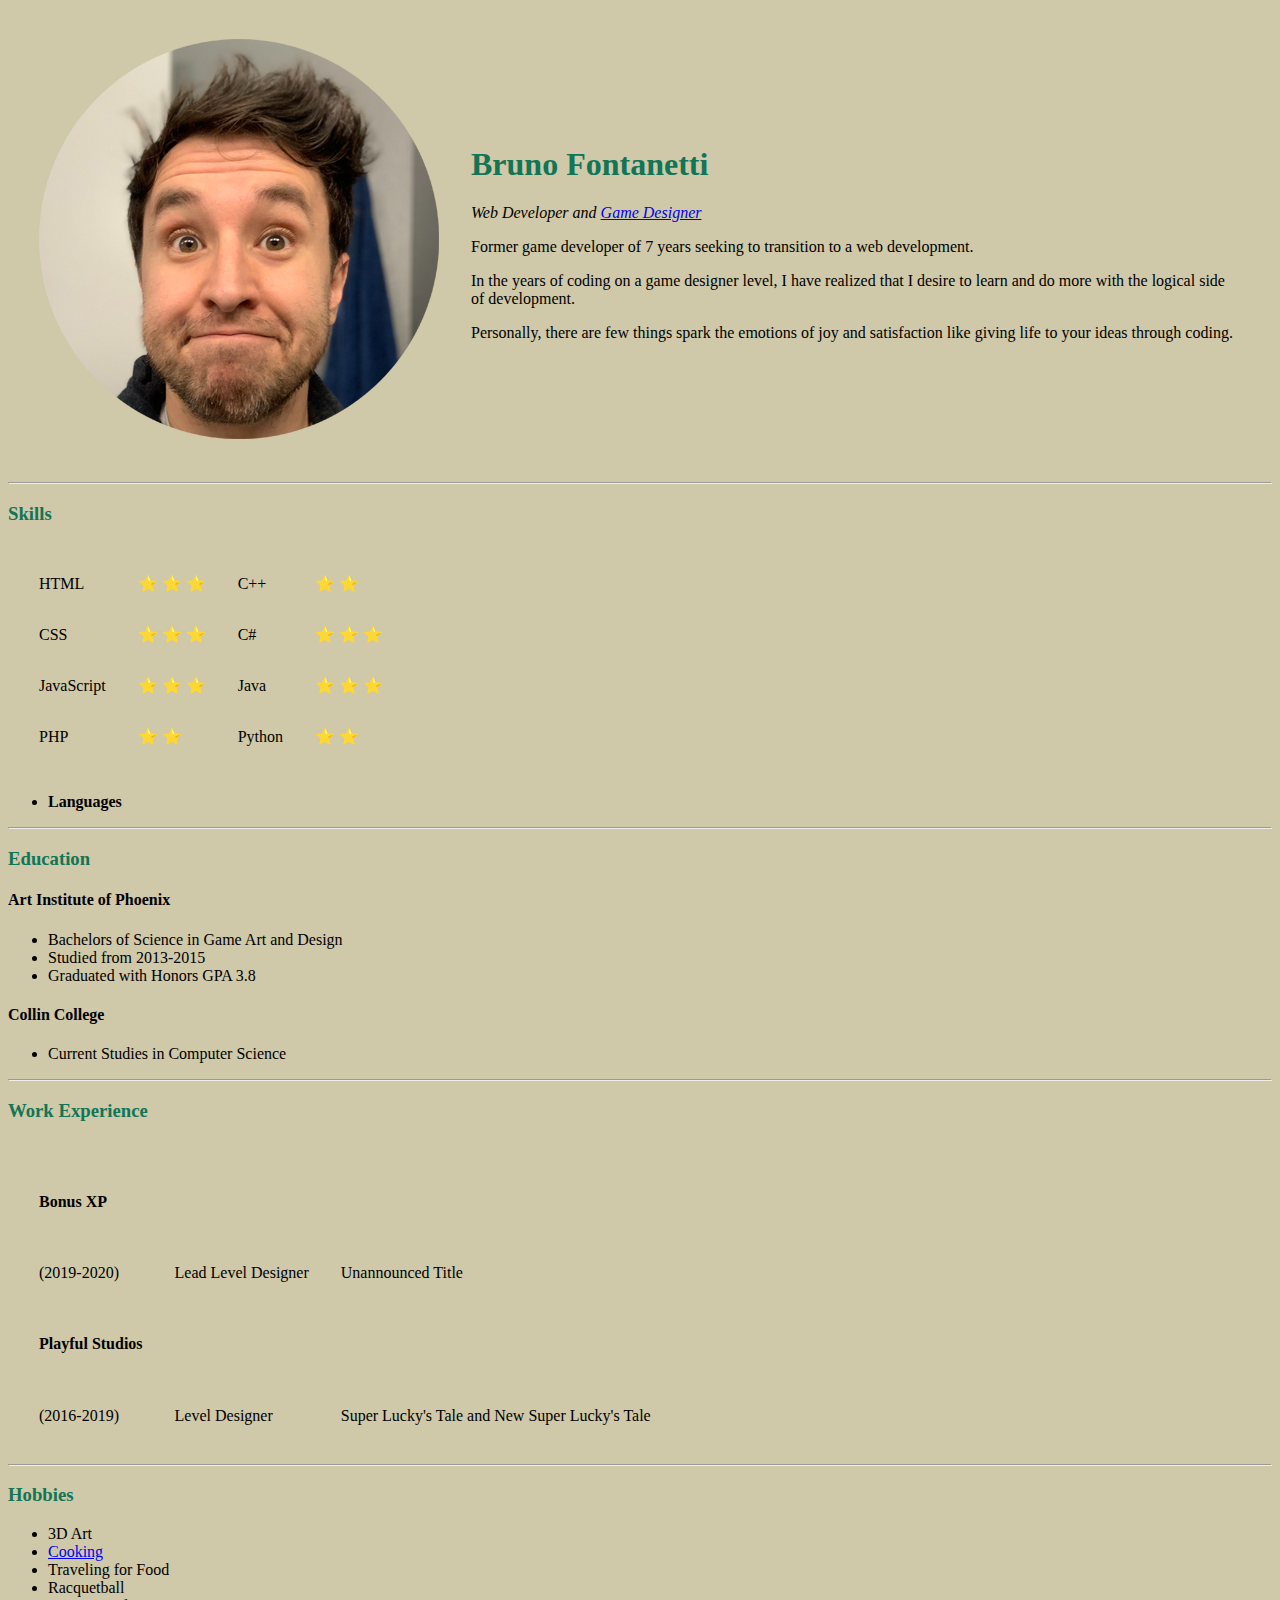
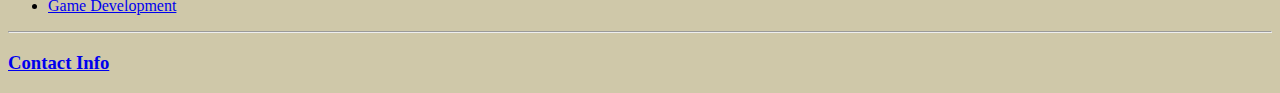
<file: index.html>
<!DOCTYPE html>
<html lang="en" dir="ltr">

  <head>
    <meta charset="utf-8">
    <title>SitoDeBruno</title>
    <link rel="stylesheet" href="css/personal.css">
  </head>

  <body style = background-color: coral>
    <table>
      <tr>
        <td>
          <img src="img/Me2.png" alt="Bruno Fontanetti Picture" sizes="(min-width: 50px) 50px">
        </td>
        <td>
          <h1>Bruno Fontanetti</h1>
          <p><em>Web Developer and <a href="https://dehiofont.wixsite.com/fornodobruno">Game Designer</a></em></p>
          <p>Former game developer of 7 years seeking to transition to a web development.
          <p>In the years of coding on a game designer level, I have realized that I desire to learn and do more with the logical side of development.</p>
          <p>Personally, there are few things spark the emotions of joy and satisfaction like giving life to your ideas through coding.</p>
        </td>
      </tr>
    </table>
    <hr>
    <h3>Skills</h3>
    <table>
      <tr>
        <td>
          HTML
        </td>
        <td>
          &#11088; &#11088; &#11088;
        </td>
        <td>
          C++
        </td>
        <td>
          &#11088; &#11088;
        </td>
      </tr>
      <tr>
        <td>
          CSS
        </td>
        <td>
          &#11088; &#11088; &#11088;
        </td>
        <td>
          C#
        </td>
        <td>
          &#11088; &#11088; &#11088;
        </td>
      </tr>
      <tr>
        <td>
          JavaScript
        </td>
        <td>
          &#11088; &#11088; &#11088;
        </td>
        <td>
          Java
        </td>
        <td>
          &#11088; &#11088; &#11088;
        </td>
      </tr>
      <tr>
        <td>
          PHP
        </td>
        <td>
          &#11088; &#11088;
        </td>
        <td>
          Python
        </td>
        <td>
          &#11088; &#11088;
        </td>
      </tr>
    </table>
    <ul>
      <li><strong>Languages</strong></li>
    </ul>
    <hr>
    <h3>Education</h3>
    <h4>Art Institute of Phoenix</h4>
    <ul>
      <li>Bachelors of Science in Game Art and Design</li>
      <li>Studied from 2013-2015</li>
      <li>Graduated with Honors GPA 3.8</li>
    </ul>
    <h4>Collin College</h4>
    <ul>
      <li>Current Studies in Computer Science</li>
    </ul>
    <hr>
    <h3>Work Experience</h3>
    <table>
      <tr>
        <td>
          <h4>Bonus XP</h4>
        </td>
      </tr>
      <tr>
        <td>
          (2019-2020)
        </td>
        <td>
          Lead Level Designer
        </td>
        <td>
          Unannounced Title
        </td>
      </tr>      <tr>
        <td>
          <h4>Playful Studios</h4>
        </td>
      </tr>
      <tr>
        <td>
          (2016-2019)
        </td>
        <td>
          Level Designer
        </td>
        <td>
          Super Lucky's Tale and New Super Lucky's Tale
        </td>
      </tr>
    </table>
    <hr>
    <h3>Hobbies</h3>
    <ul>
      <li>3D Art</li>
      <li><a href="cookingimages.html">Cooking</a></li>
      <li>Traveling for Food</li>
      <li>Racquetball</li>
      <li><a href="https://www.mobygames.com/game/switch/new-super-luckys-tale/credits">Game Development</a></li>
    </ul>
    <hr>
    <h3><a href="contact.html">Contact Info</a></h5>
  </body>

</html>
</file>
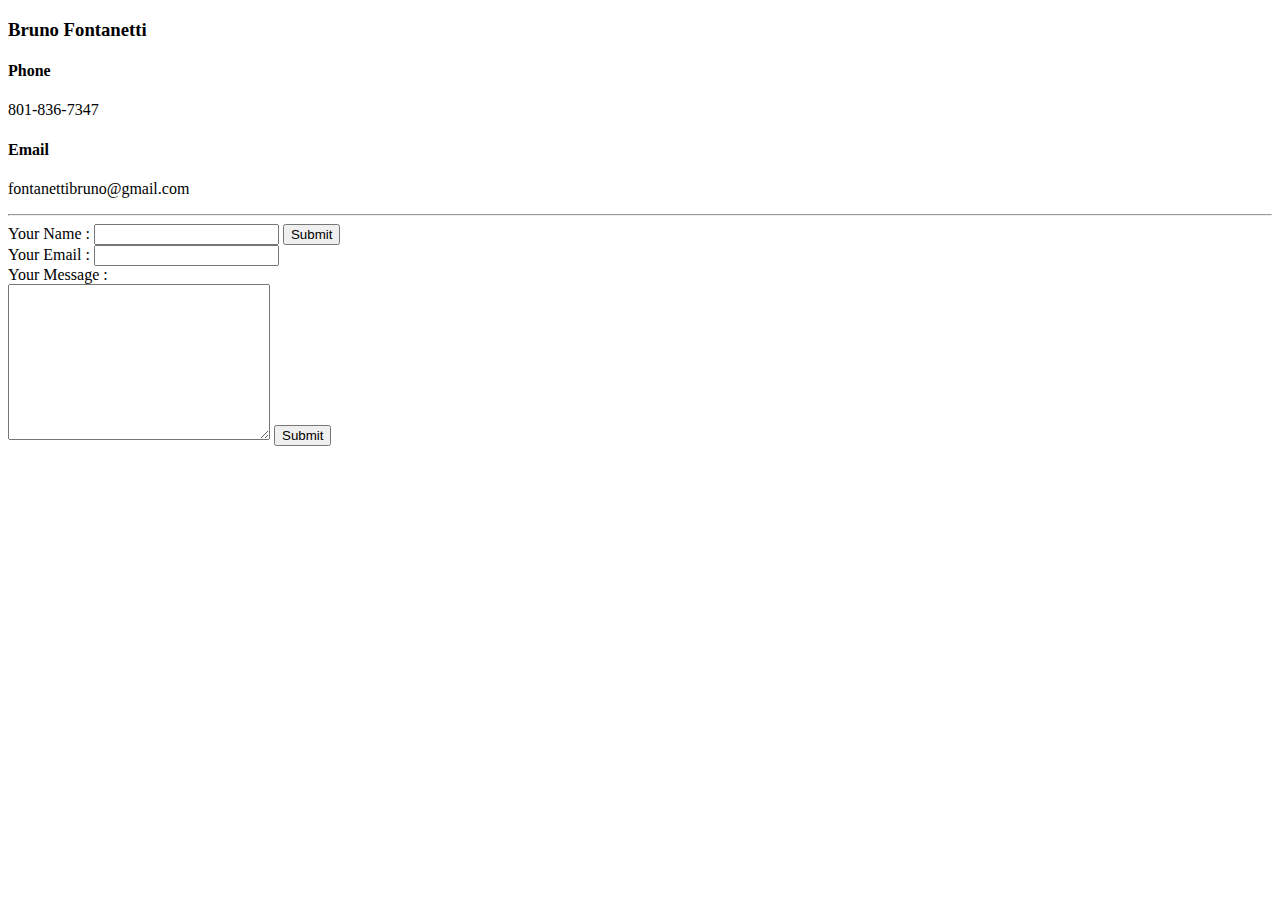
<file: contact.html>
<!DOCTYPE html>
<html lang="en" dir="ltr">
  <head>
    <meta charset="utf-8">
    <title>Contact Info</title>
  </head>
  <body>
    <h3>Bruno Fontanetti</h3>
    <h4>Phone</h4>
    <p>801-836-7347</p>
    <h4>Email</h4>
    <p>fontanettibruno@gmail.com</p>

    <hr>

    <form action="mailto:junkfont@gmail.com" method="post" enctype="text/plain">
      <label>Your Name : </label>
      <input type="text" name="yourName" value="">
      <input type="submit" name="">
      <br>
      <label>Your Email : </label>
      <input type="email" name="yourEmail" value="">
      <br>
      <label>Your Message : </label>
      <br>
      <textarea name="yourMessage" rows="10" cols="30"></textarea>
      <input type="submit" name="">
    </form>

  </body>
</html>
</file>
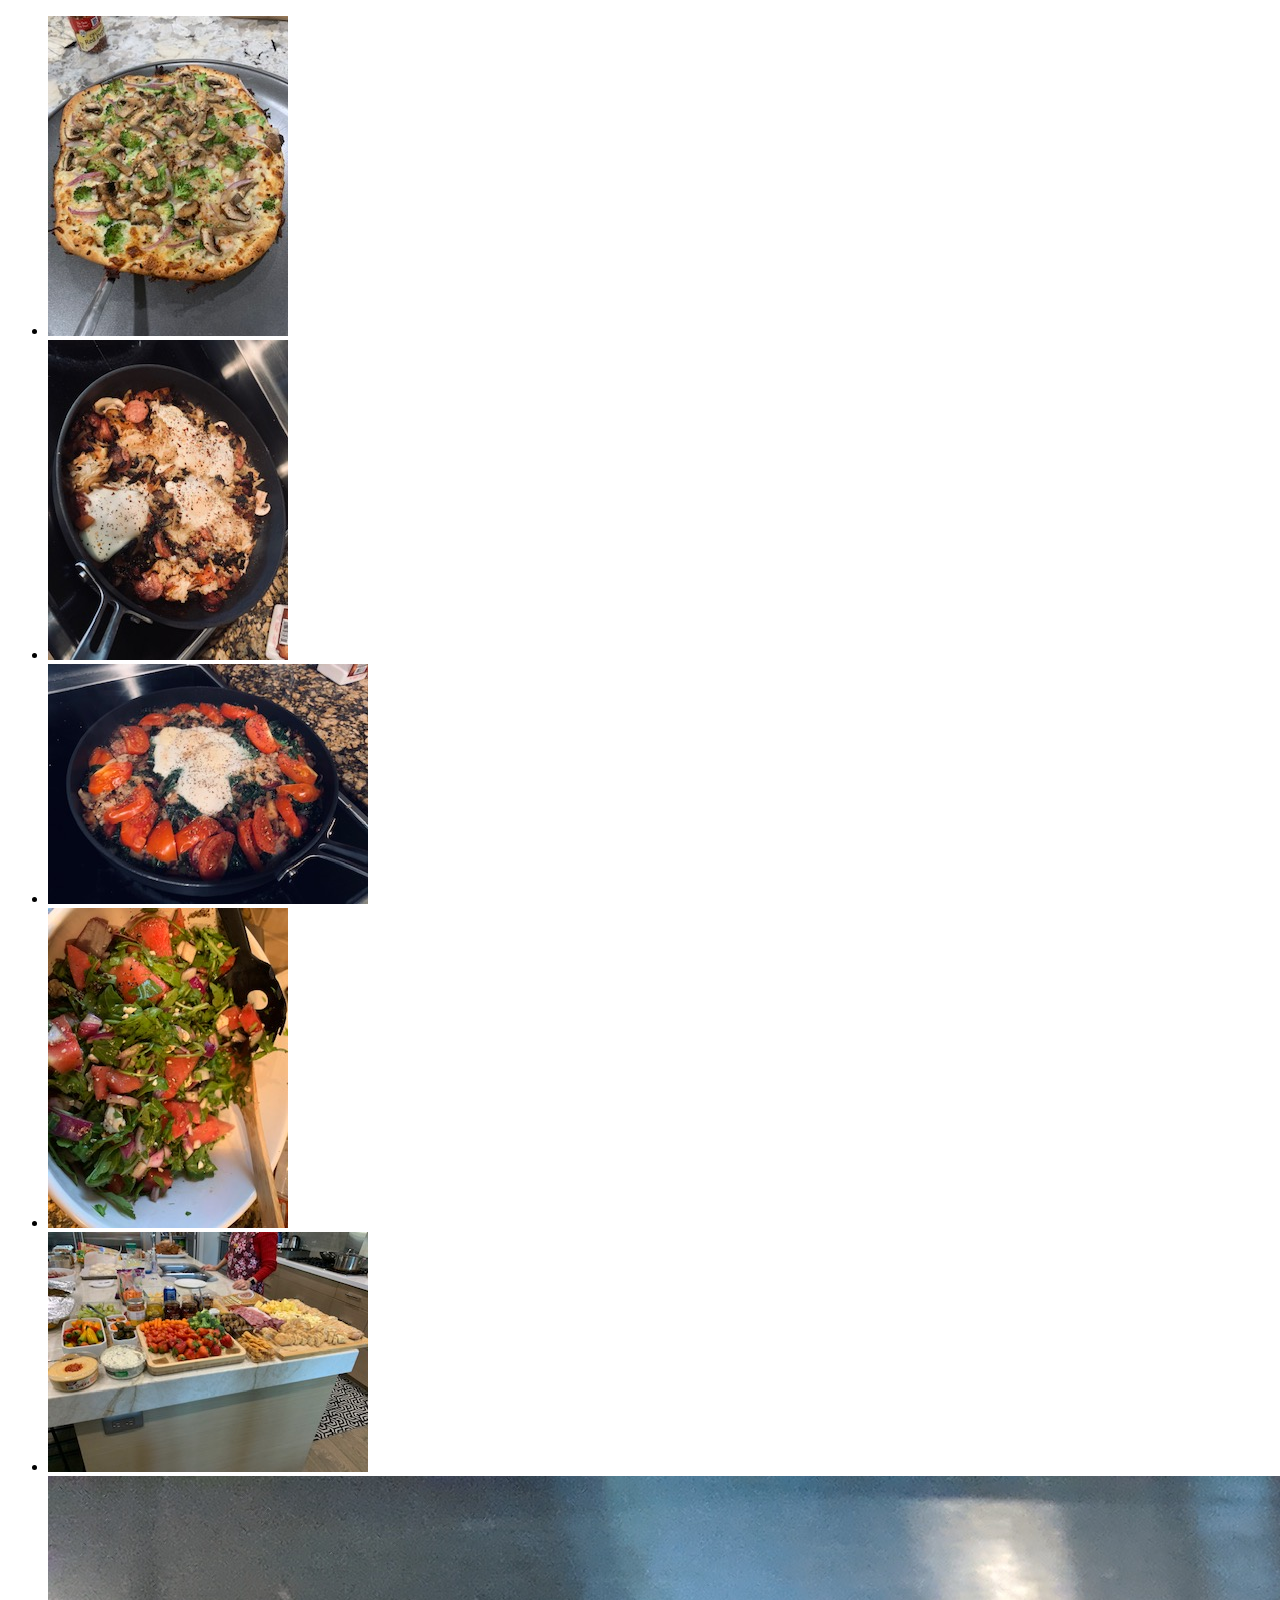
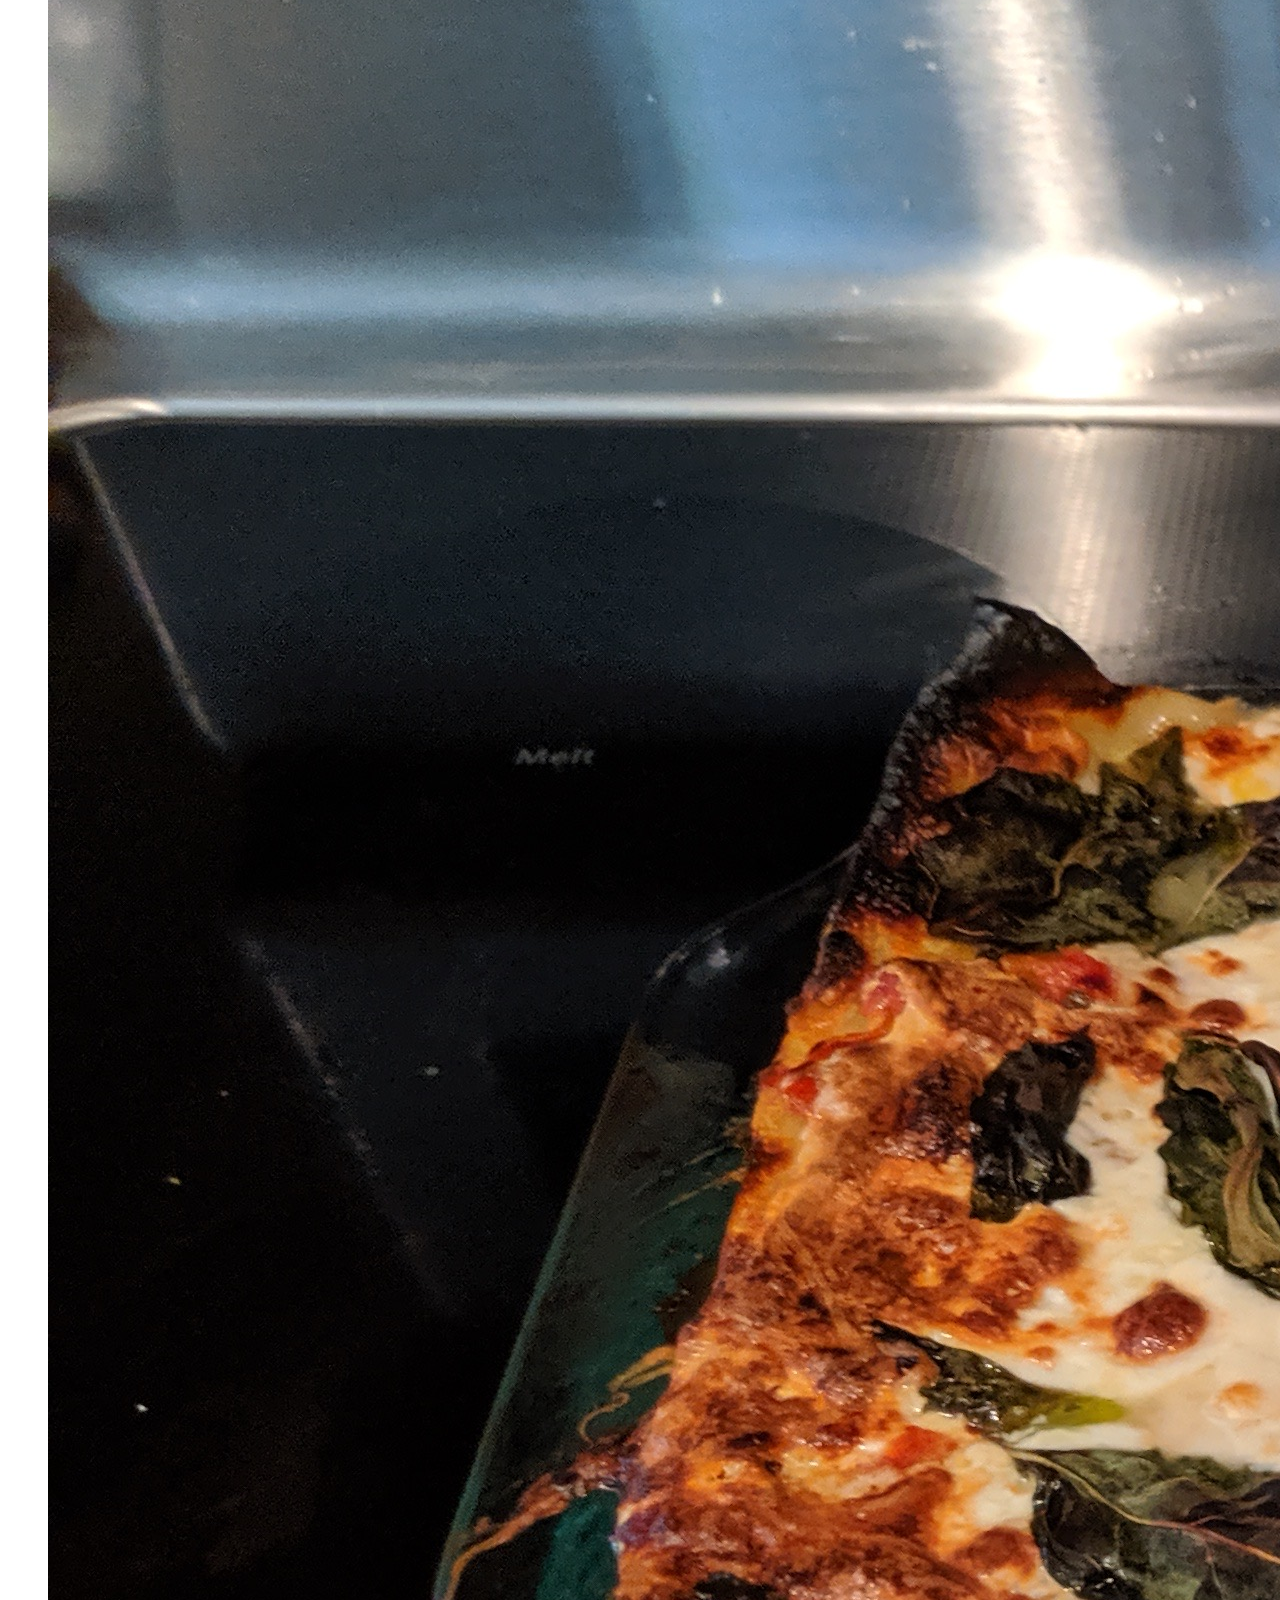
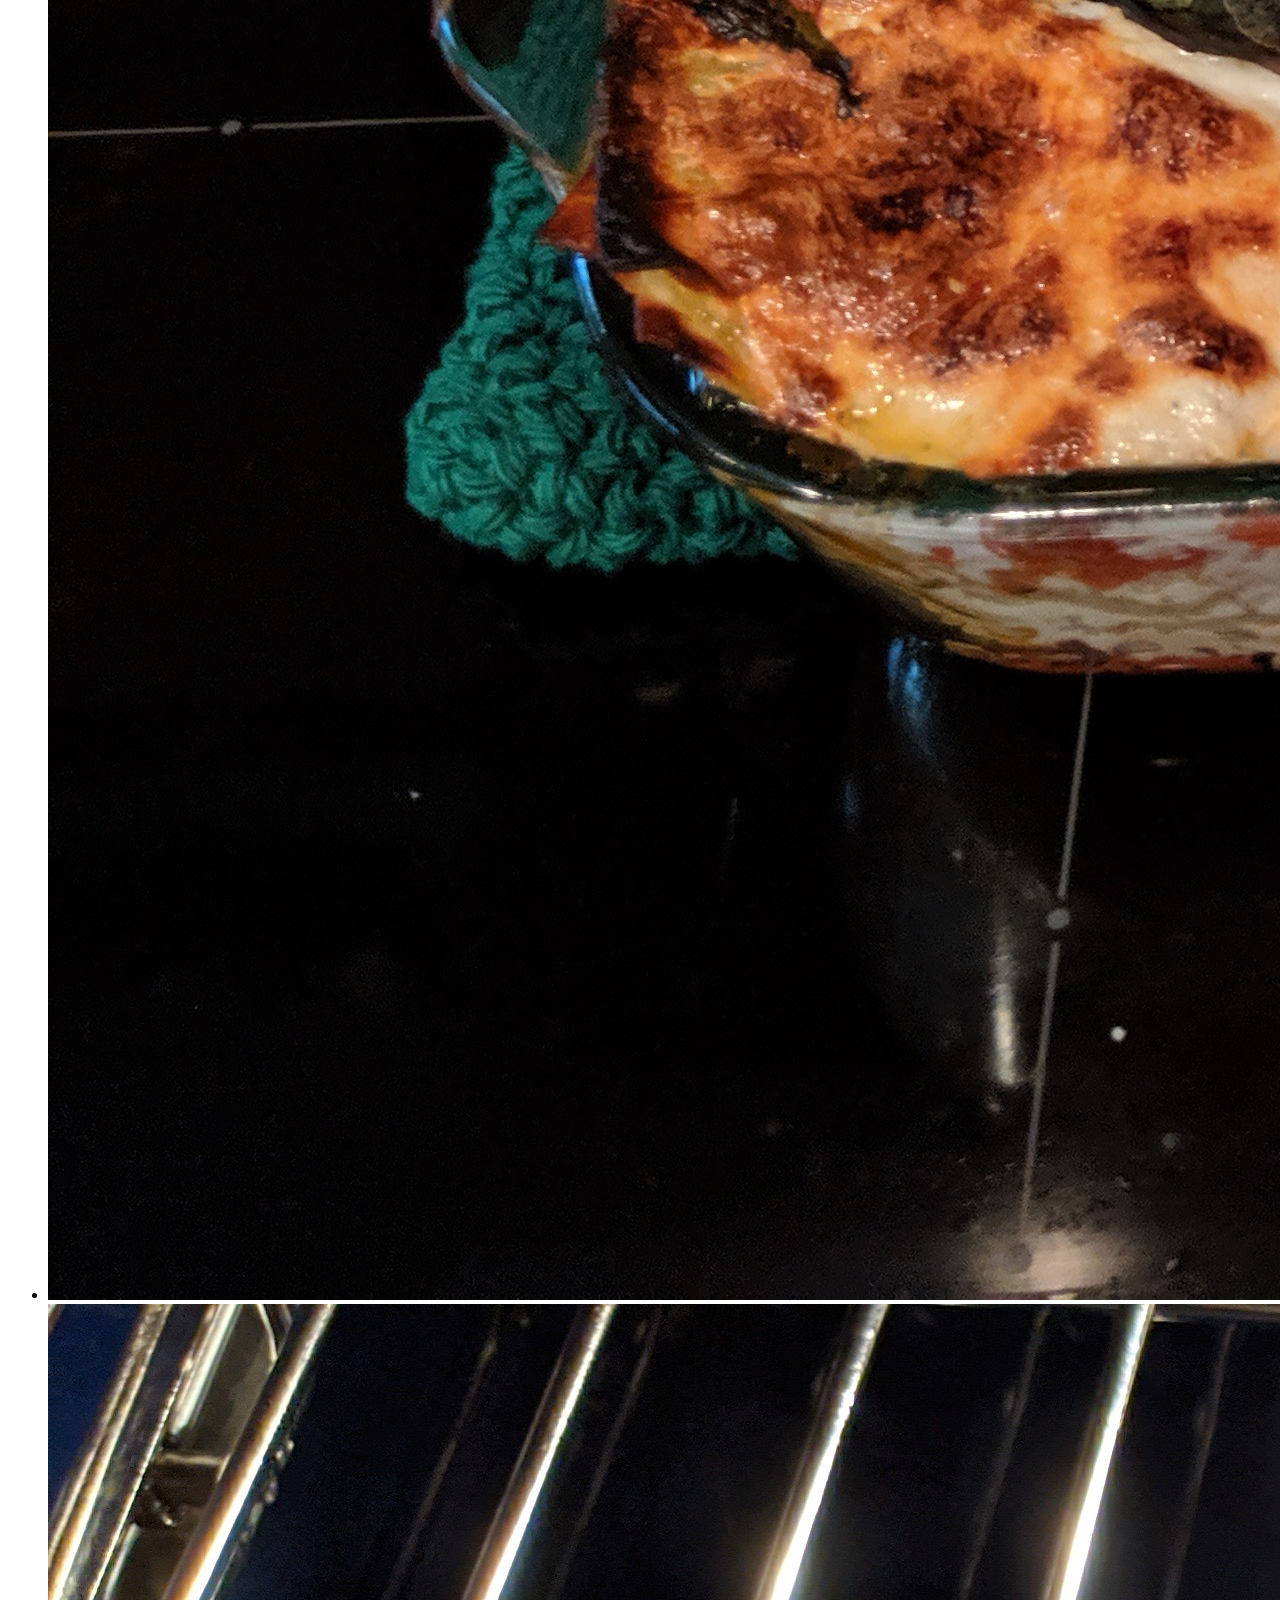
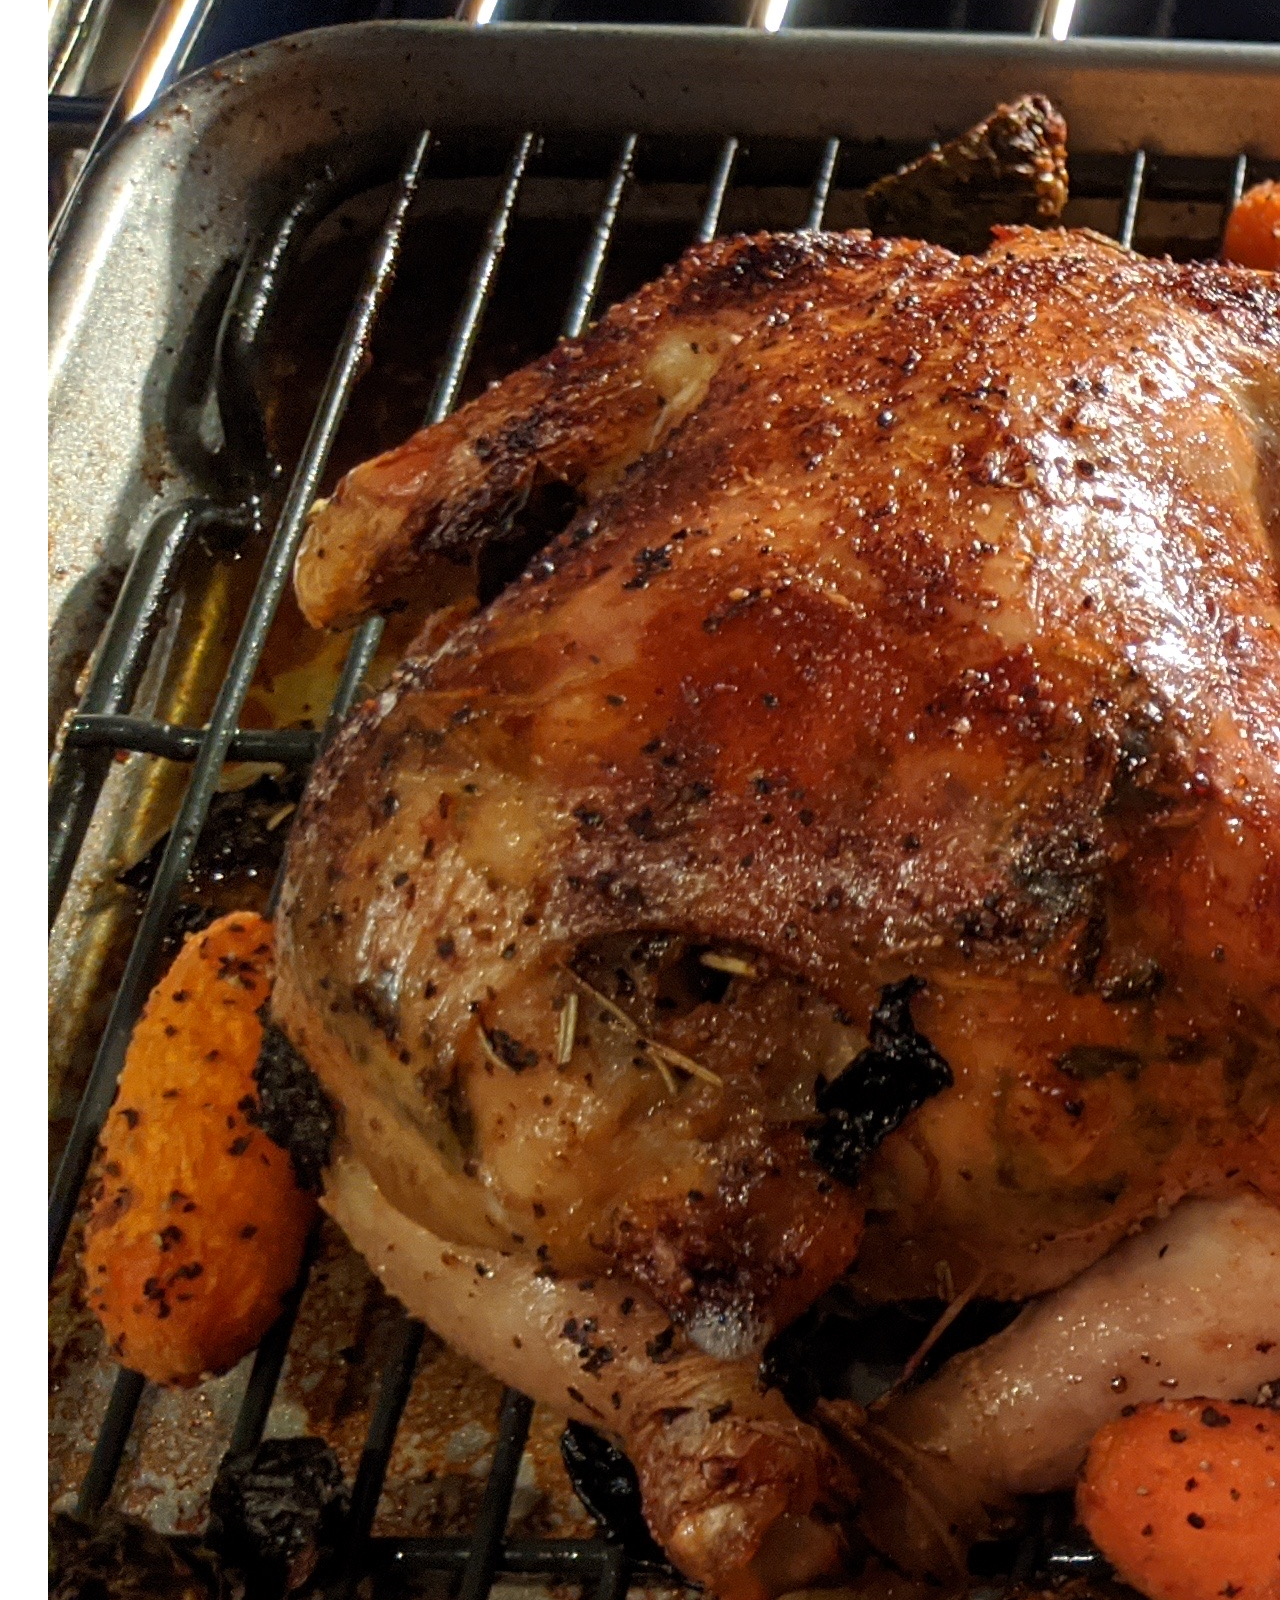
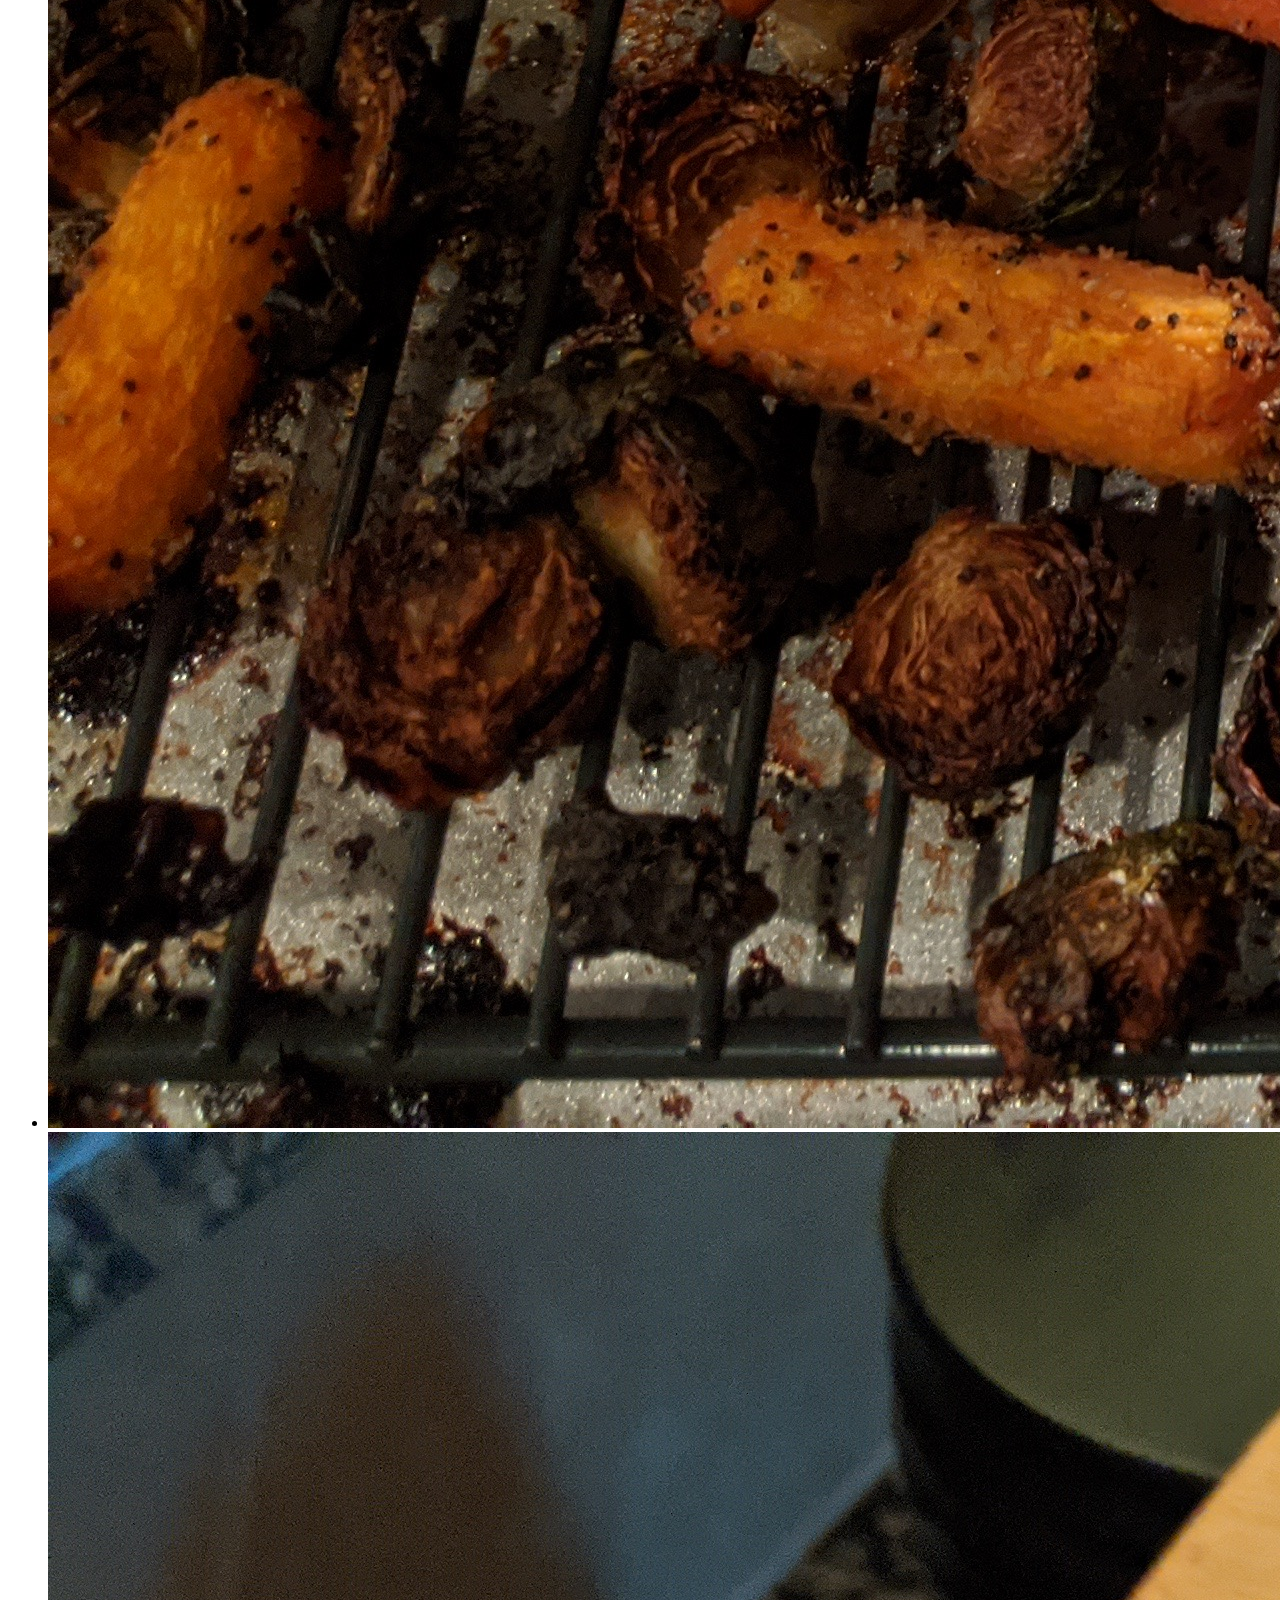
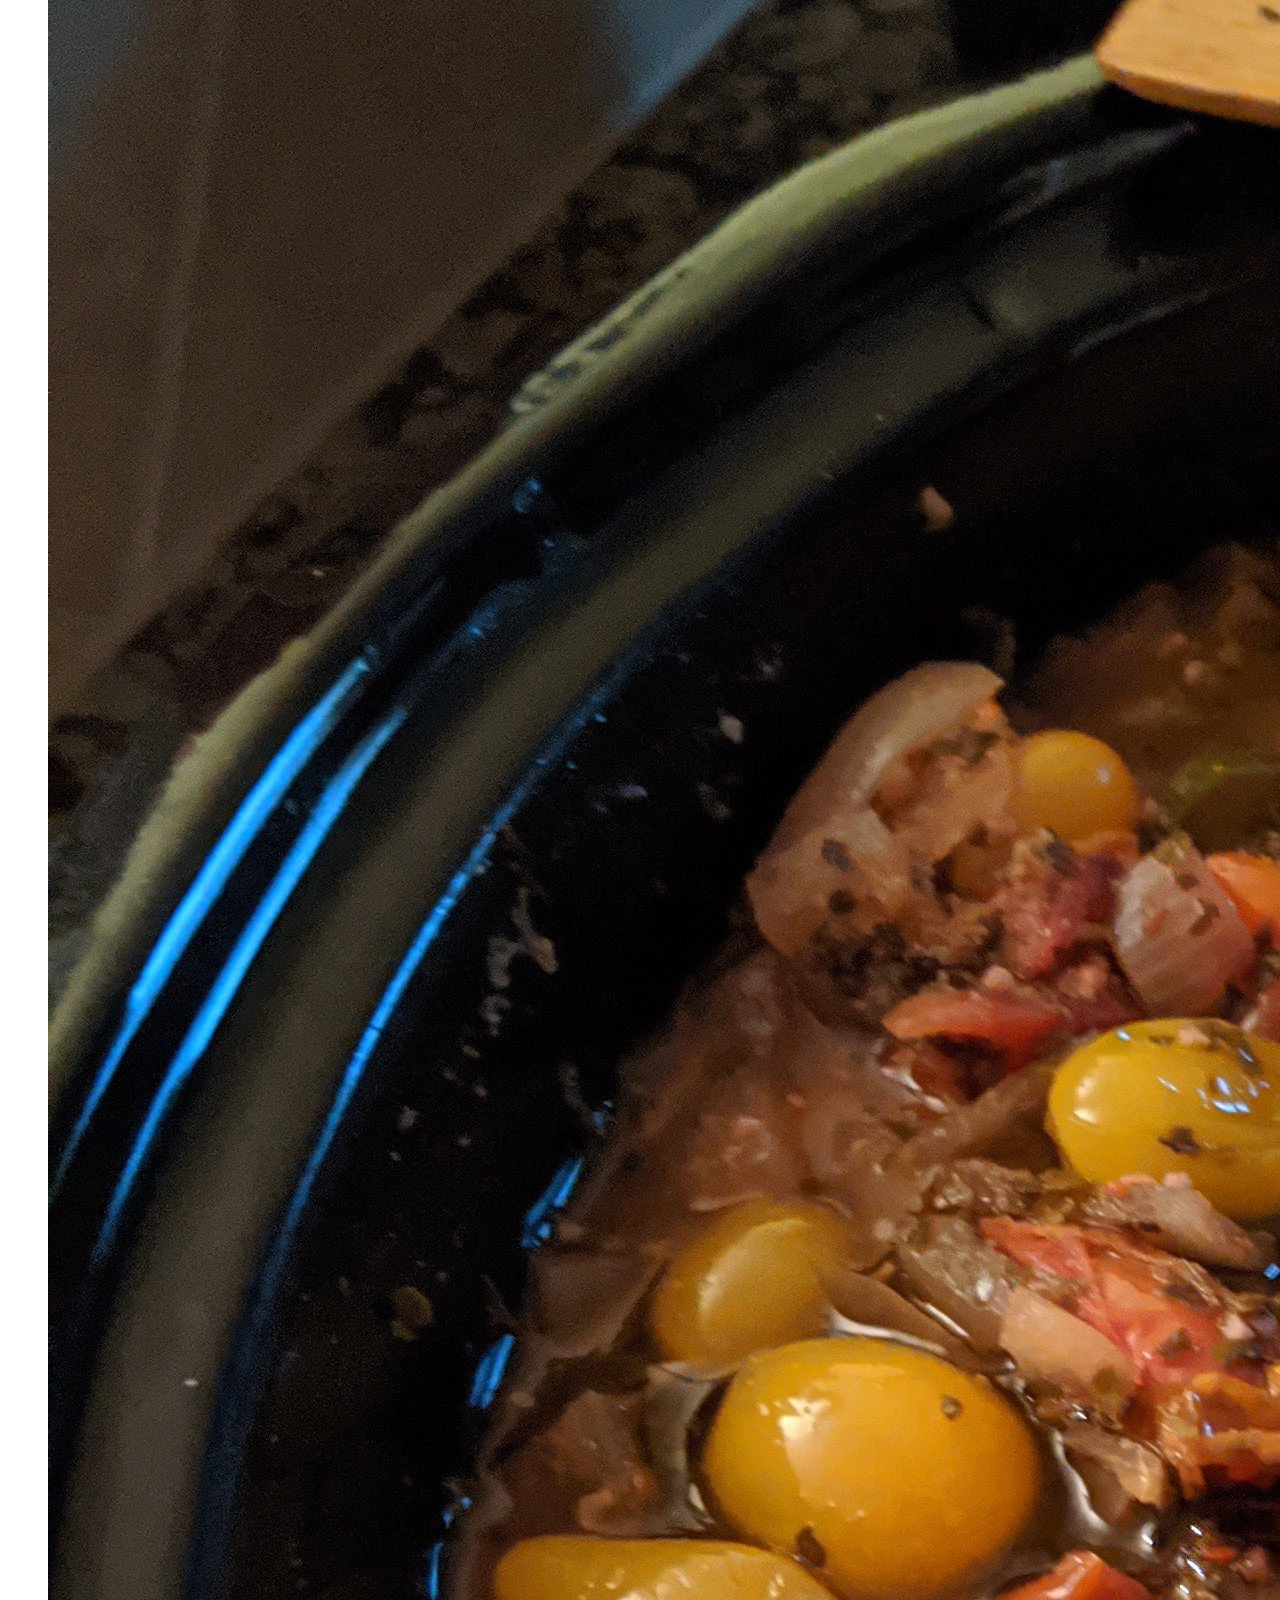
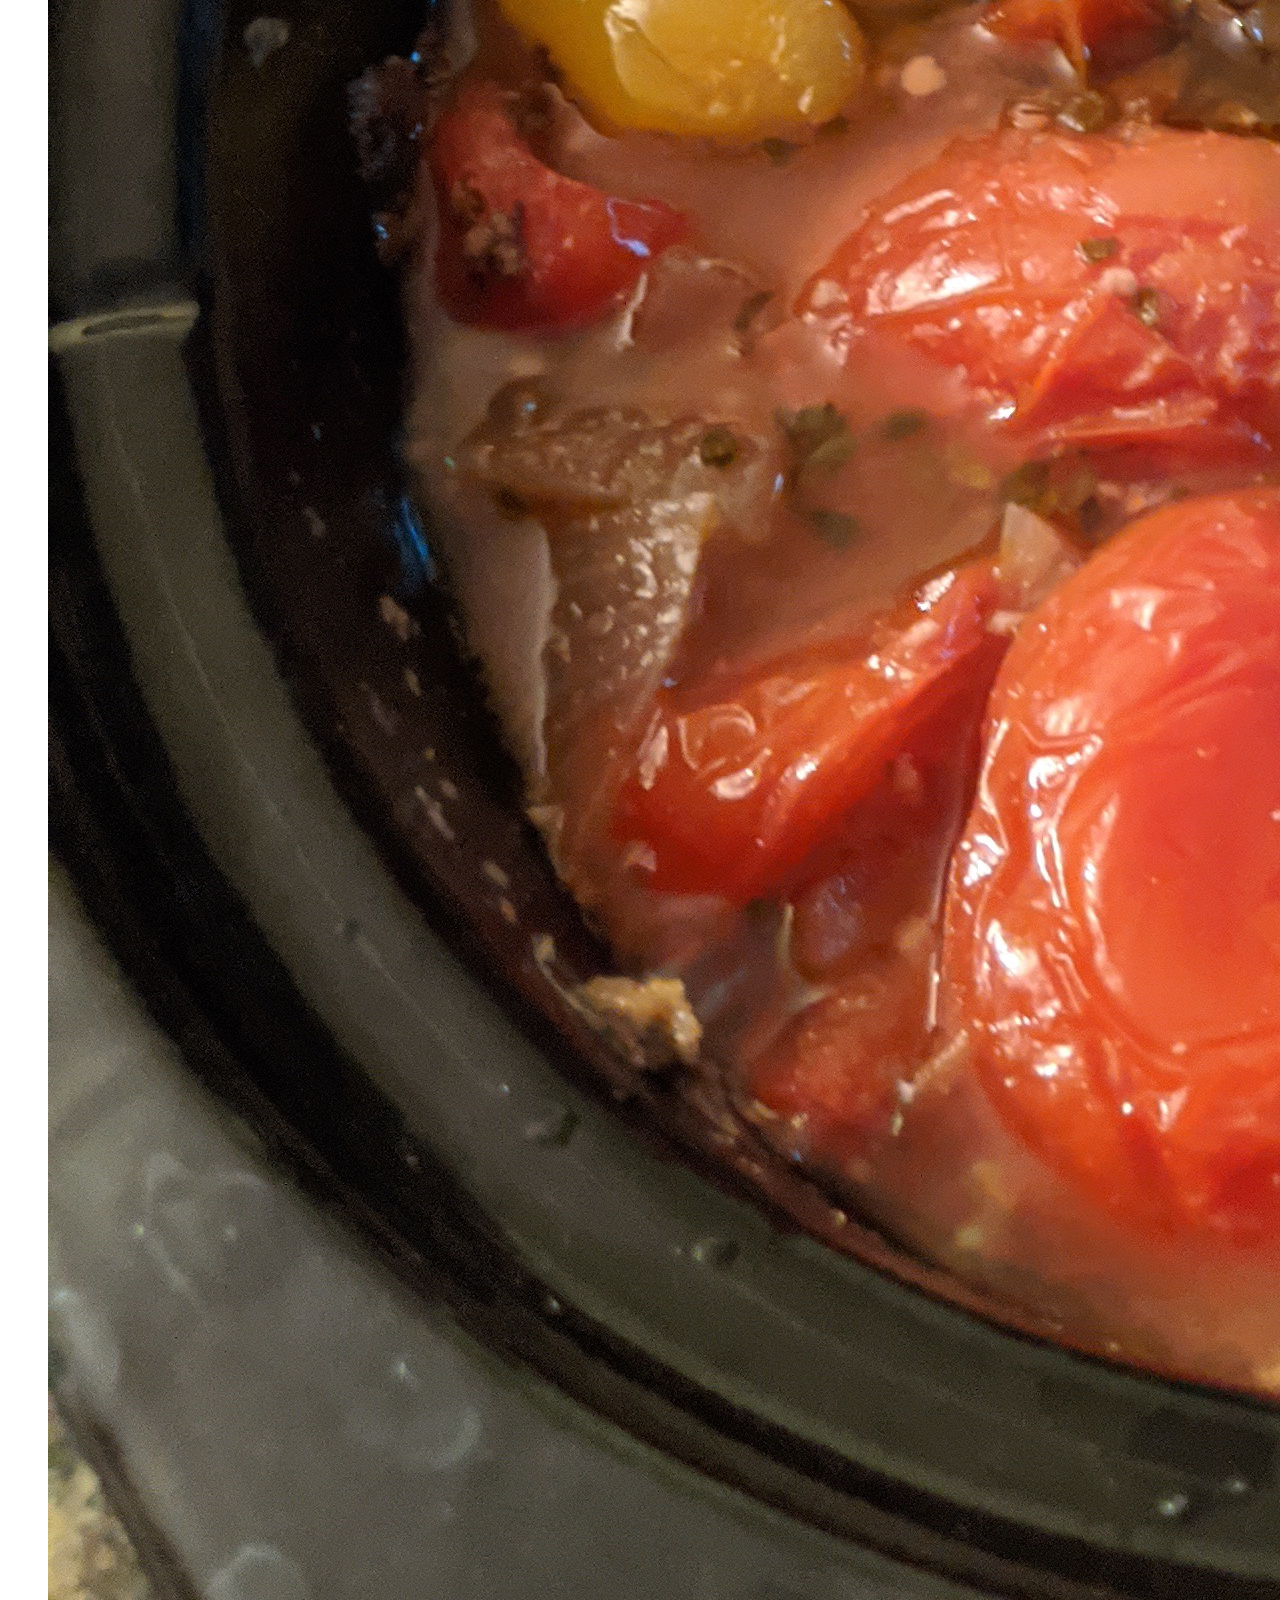
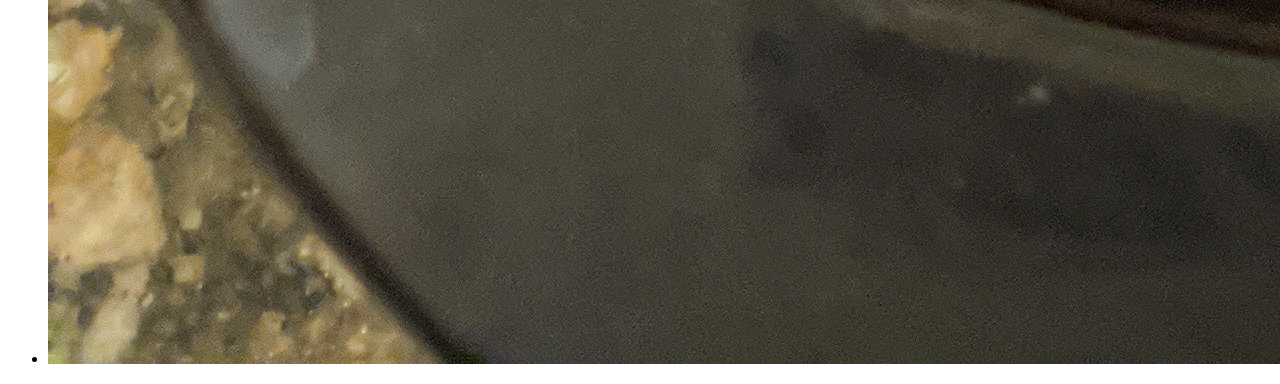
<file: cookingimages.html>
<!DOCTYPE html>
<html lang="en" dir="ltr">
  <head>
    <meta charset="utf-8">
    <title>Cooking Images</title>
  </head>
  <body>
    <ul>
      <li><img src="img/Cooking_1.jpg" alt=""></li>
      <li><img src="img/Cooking_2.jpg" alt=""></li>
      <li><img src="img/Cooking_3.jpg" alt=""></li>
      <li><img src="img/Cooking_4.jpg" alt=""></li>
      <li><img src="img/Cooking_5.jpg" alt=""></li>
      <li><img src="img/Cooking_6.jpg" alt=""></li>
      <li><img src="img/Cooking_7.jpg" alt=""></li>
      <li><img src="img/Cooking_8.jpg" alt=""></li>
    </ul>
  </body>
</html>
</file>
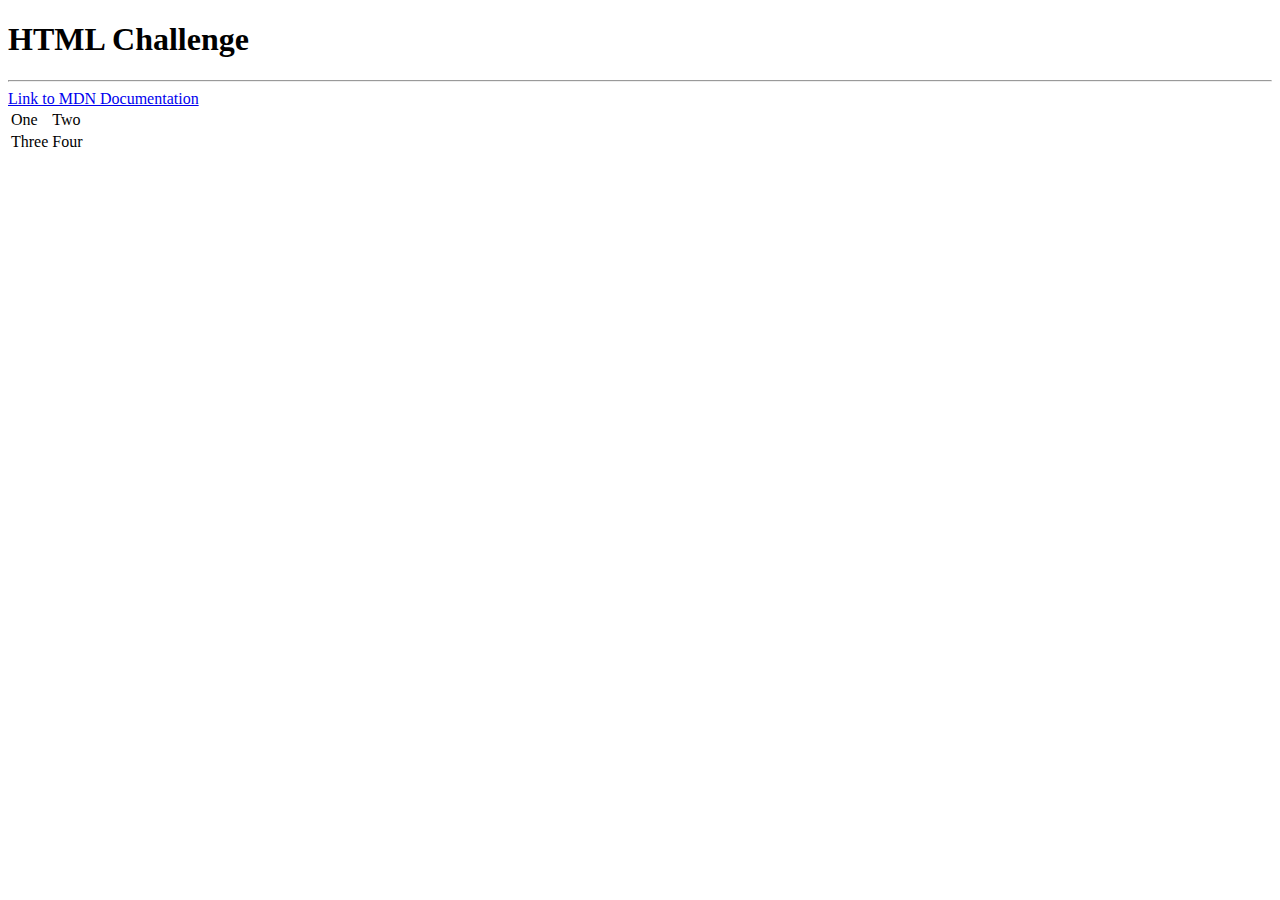
<file: htmlchallege.html>
<!DOCTYPE html>
<html lang="en" dir="ltr">
  <head>
    <meta charset="utf-8">
    <title></title>
  </head>
  <body>
    <h1>HTML Challenge</h1>
    <hr>
    <a href="https://developer.mozilla.org/en-US/docs/Web/HTML">Link to MDN Documentation</a>
      <table>
        <tr>
          <td>One</td>
          <td>Two</td>
        </tr>
        <tr>
          <td>Three</td>
          <td>Four</td>
        </tr>
      </table>

  </body>
</html>
</file>
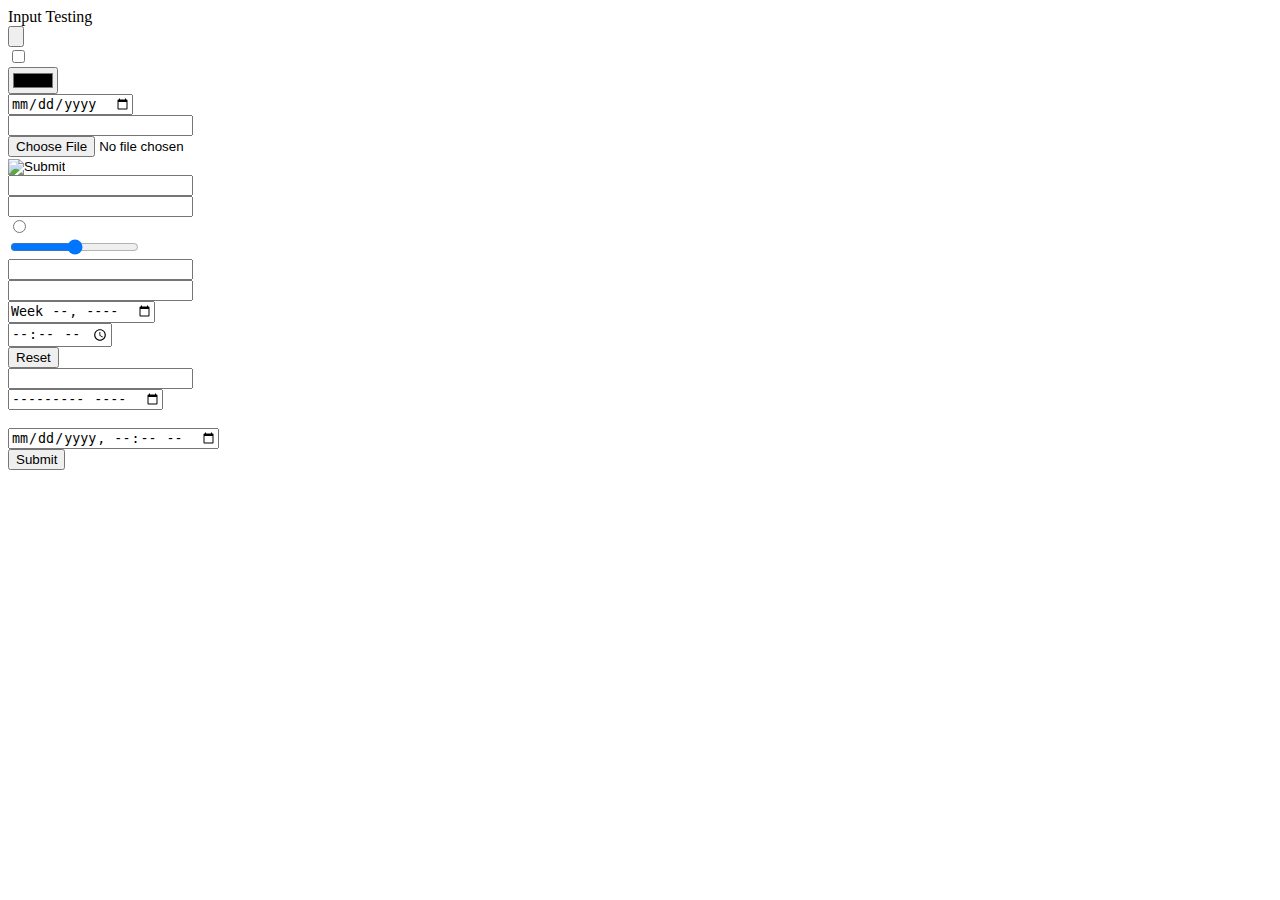
<file: input.html>
<!DOCTYPE html>
<html lang="en" dir="ltr">
  <head>
    <meta charset="utf-8">
    <title></title>
  </head>
  <body>
    <form class="" action="index.html" method="post">
      <label>Input Testing</label>
      <br>
      <input type="button" name="" >
      <br>
      <input type="checkbox" name="" >
      <br>
      <input type="color" name="">
      <br>
      <input type="date" name="">
      <br>
      <input type="email" name="">
      <br>
      <input type="file" name="">
      <br>
      <input type="image" name="">
      <br>
      <input type="password" name="">
      <br>
      <input type="tel" name="">
      <br>
      <input type="radio" name="">
      <br>
      <input type="range" name="">
      <br>
      <input type="search" name="">
      <br>
      <input type="url" name="">
      <br>
      <input type="week" name="">
      <br>
      <input type="time" name="">
      <br>
      <input type="reset" name="">
      <br>
      <input type="number" name="">
      <br>
      <input type="month" name="">
      <br>
      <input type="hidden" name="">
      <br>
      <input type="datetime-local" name="">
      <br>
      <input type="submit" name="">
    </form>
  </body>
</html>
</file>
<file: css/personal.css>
body
{
  background-color: #cfc8a9;
}

h1, h3
{
  color: #127556;
}

table
{
  border-spacing: 30px;
}
</file>
